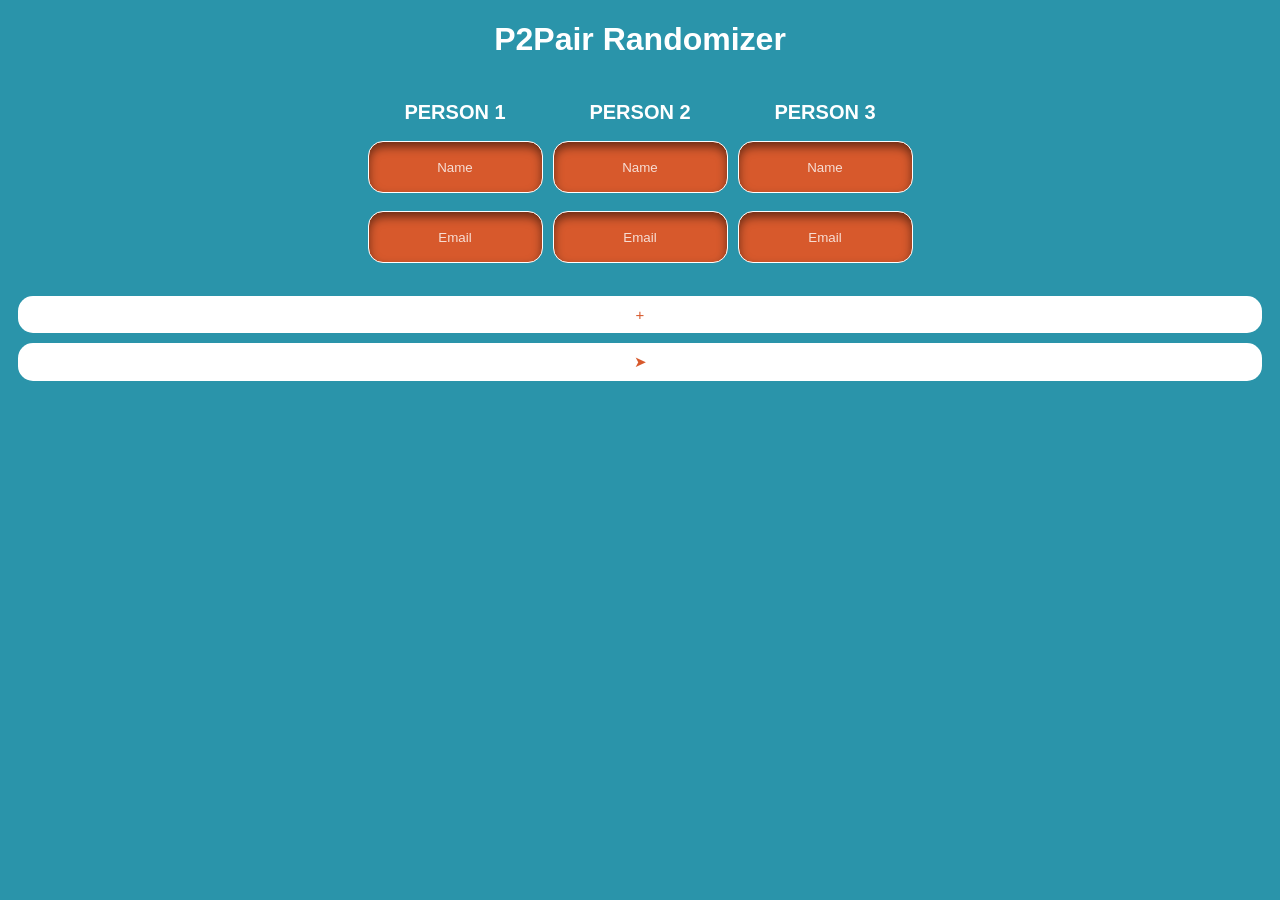
<file: www/index.html>
<!DOCTYPE html>
<html>

<head>
    <title>Projekt 1: P2Pair Randomizer</title>
    <meta name="viewport"
        content="user-scalable=no, initial-scale=1, maximum-scale=1, minimum-scale=1, width=device-width, ">
    <meta http-equiv="Content-Type" content="text/html; charset=utf-8" />
    <script type="text/javascript" src="https://code.jquery.com/jquery-3.5.1.min.js"></script>
    <link rel="stylesheet" href="style.css">
</head>

<body>
    <h1>P2Pair Randomizer</h1>
    <form>
        <div class="personen">
            <div class="person">
                <h2>Person 1</h2>
                <input class="name" type="text" name="name[]" placeholder="Name"><br><br>
                <input class="mail" type="text" name="mail[]" placeholder="Email"><br><br>
            </div>
            <div class="person">
                <h2>Person 2</h2>
                <input class="name" type="text" name="name[]" placeholder="Name"><br><br>
                <input class="mail" type="text" name="mail[]" placeholder="Email"><br><br>
            </div>
            <div class="person">
                <h2>Person 3</h2>
                <input class="name" type="text" name="name[]" placeholder="Name"><br><br>
                <input class="mail" type="text" name="mail[]" placeholder="Email"><br><br>
            </div>
        </div>
        <input class="hinzufuegen" type="button" value="+">
        <input class='entfernen' type='button' value='-' style="display: none">
        <input type="button" id="submit" value="➤">
        <input type="button" id="super" value="👍">
        <input type="button" id="error" value="❌">
    </form>
</body>
<script type="text/javascript" src="action.js"></script>

</html>
</file>
<file: www/style.css>
:root {
     --color: #E55249;
     --color2: #fff;
 }

 html {
     background-color: #229993;
     filter: hue-rotate(15deg);
 }

 *,
 *:before,
 *:after {
     box-sizing: border-box;
     width: -webkit-fill-available;
 }

 h1 {
     font-family: arial;
     text-align: center;
     color: var(--color2);
 }

 h2 {
     font-family: arial;
     font-size: 20px;
     text-align: center;
     text-transform: uppercase;
     color: var(--color2);
 }


 ::placeholder {
     color: var(--color2);
     opacity: 0.8;
 }

 input[type=text] {
     border-radius: 15px;
     outline: none;
     min-height: 52px;
     text-align: center;
     font-family: arial;
     border: solid var(--color2) 1px;
     background-color: var(--color);
     color: var(--color2);
     box-shadow: inset 0px 5px 10px 0px rgb(0 0 0 / 50%);
 }

 input[type=submit],
 input[type=button] {
     font-size: 15px;
     color: var(--color);
     display: block;
     cursor: pointer;
     background: var(--color2);
     margin-top: 20px;
     text-align: center;
     font-family: arial;
     border: none;
     margin: 10px;
     border-radius: 15px;
     padding: 10px;
     text-transform: uppercase;
 }

 .personen {
     width: 100%;
     display: flex;
     flex-flow: row wrap;
     justify-content: center;
     -ms-flex-pack: justify;
     align-content: flex-start;
 }

 .person {
     width: auto;
     margin: 5px;
 }


 #super,
 #error {
     position: fixed;
     top: 0px;
     display: none;
     z-index: 5;
     left: 5px;
     width: 45px;
     height: 45px;
     border-radius: 100%;
 }

 @media (max-width: 400px) {

     input[type=button],
     input[type=submit] {
         position: fixed;
         left: 5px;
         width: 45px;
         height: 45px;
         border-radius: 100%;
     }

     .hinzufuegen {
         bottom: 50px
     }

     .entfernen {
         bottom: 100px;
     }

     #submit {
         bottom: 0px;
     }

     input[type=text] {
         width: 90%;
         margin: 5%;
     }
 }
</file>
